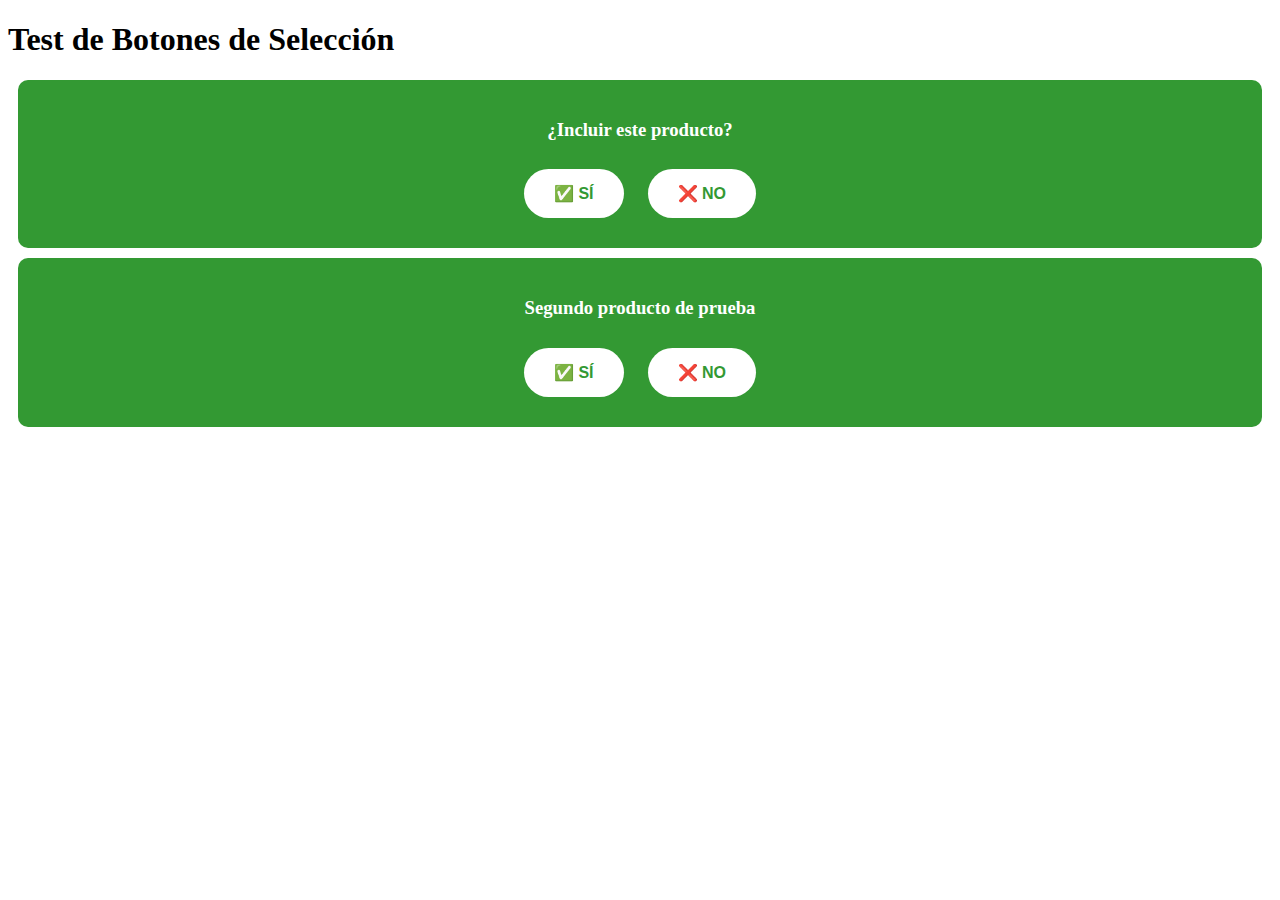
<file: templates/selection_test.html>
<!DOCTYPE html>
<html>
<head>
    <title>Test de Selección</title>
    <style>
        .test-selection {
            background: #339933;
            padding: 20px;
            margin: 10px;
            border-radius: 10px;
            text-align: center;
        }
        .test-btn {
            background: white;
            color: #339933;
            border: none;
            padding: 15px 30px;
            margin: 10px;
            border-radius: 25px;
            font-weight: bold;
            cursor: pointer;
            font-size: 16px;
        }
        .test-btn:hover {
            background: #f0f0f0;
        }
    </style>
</head>
<body>
    <h1>Test de Botones de Selección</h1>
    
    <div class="test-selection">
        <h3 style="color: white;">¿Incluir este producto?</h3>
        <button class="test-btn" onclick="alert('SÍ funciona!')">✅ SÍ</button>
        <button class="test-btn" onclick="alert('NO funciona!')">❌ NO</button>
    </div>
    
    <div class="test-selection">
        <h3 style="color: white;">Segundo producto de prueba</h3>
        <button class="test-btn" onclick="alert('SÍ funciona!')">✅ SÍ</button>
        <button class="test-btn" onclick="alert('NO funciona!')">❌ NO</button>
    </div>
</body>
</html>
</file>
